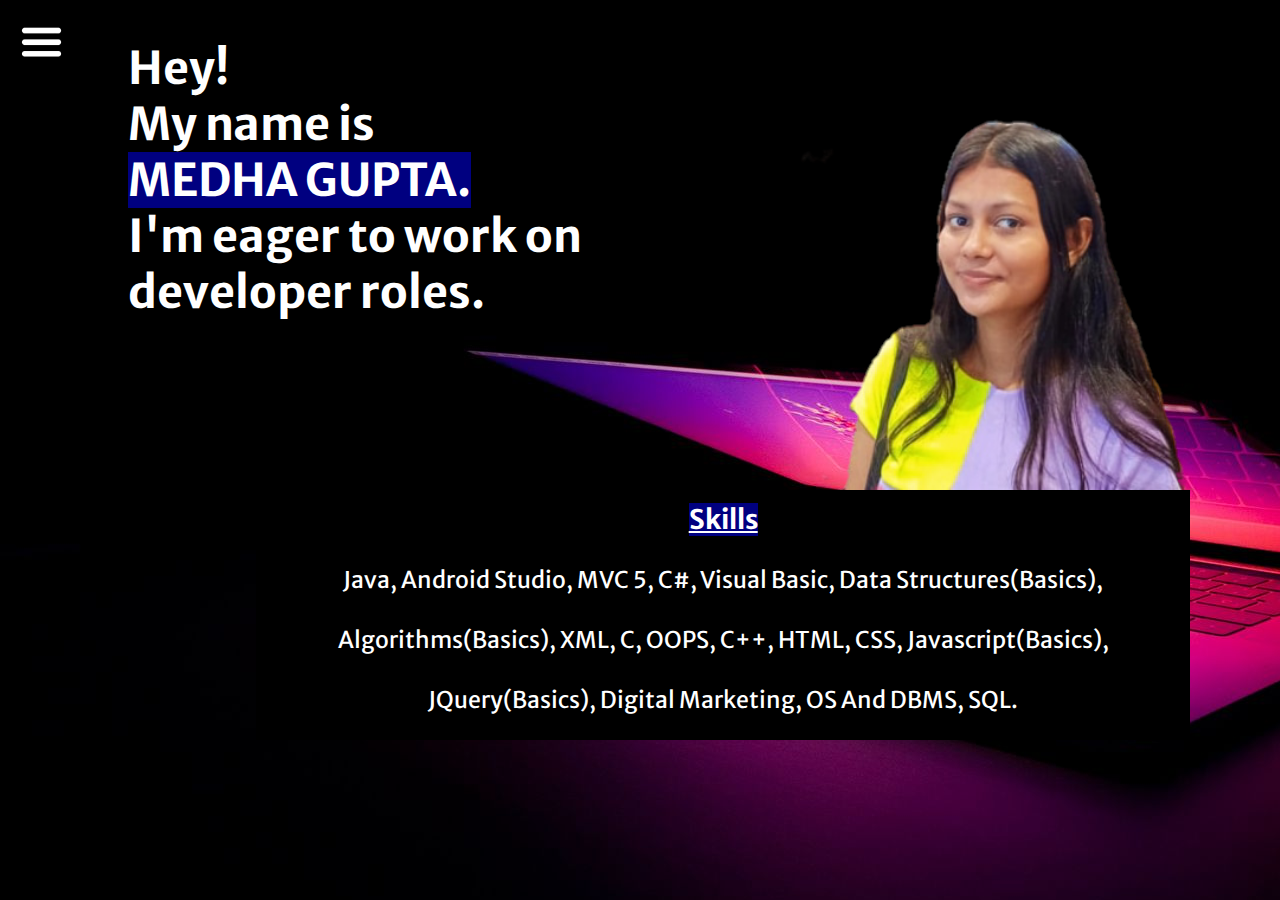
<file: index.html>
<!DOCTYPE html>
<html>

<head>
	<title>Portfolio</title>
	<link rel="stylesheet" href="style.css">
</head>

<body background="pic.jpg">
	<div class="box">

		<div class="sidebar sidebarGo">

			<nav>

				<ul>

					<li><img src="me.png" width=" 160px" height="160px"> </li>
					<li><a href="index.html">Why Me?</a></li>
					<li><a href="Educational Qualifications.html">Educational Qualifications</a></li>
					<li><a href="Projects.html">Projects</a></li>
					<li><a href="Achievements & Other Interests.html">Achievements & Other Interests</a></li>
					<li><a href="contactMe.html">Contact Me</a></li>
				</ul>
			</nav>
		</div>
		<div class="main">
			<div class="hamburger">
				<img class="ham" src="lines.jpg" alt="" width="43px">
				<img class="cross" src="download.png" alt="" width="20px">

			</div>
			<div class="devPic">
				<img src="me.png" width=" 450px" height="450px" align="right">
			</div>

			<div class="info">
				<p>
				<h4><mark style="background-color: black;color:white;">Hey!</h5> </mark>
					<h4><mark style="background-color: black;color:white;">My name is</h4>
					<h4></mark><mark style="background-color: navy;color:white;">MEDHA GUPTA.</h4></mark>
					<h4><mark style="background-color: black;color:white;">I'm eager to work on developer roles.</h4>
					</mark>
					</p>
			</div>
			<div class="info2">
				<p1>
					<h3><mark style="background-color: navy;color:white;"><u>
								Skills</u></h3>Java, Android Studio, MVC 5, C#, Visual Basic, Data Structures(Basics),
					Algorithms(Basics), XML, C, OOPS, C++, HTML, CSS, Javascript(Basics), JQuery(Basics), Digital
					Marketing, OS And DBMS, SQL.
				</p1></mark></h3>
				</p1>
			</div>

		</div>
	</div>
	<script src="script.js"></script>

</body>

</html>
</file>
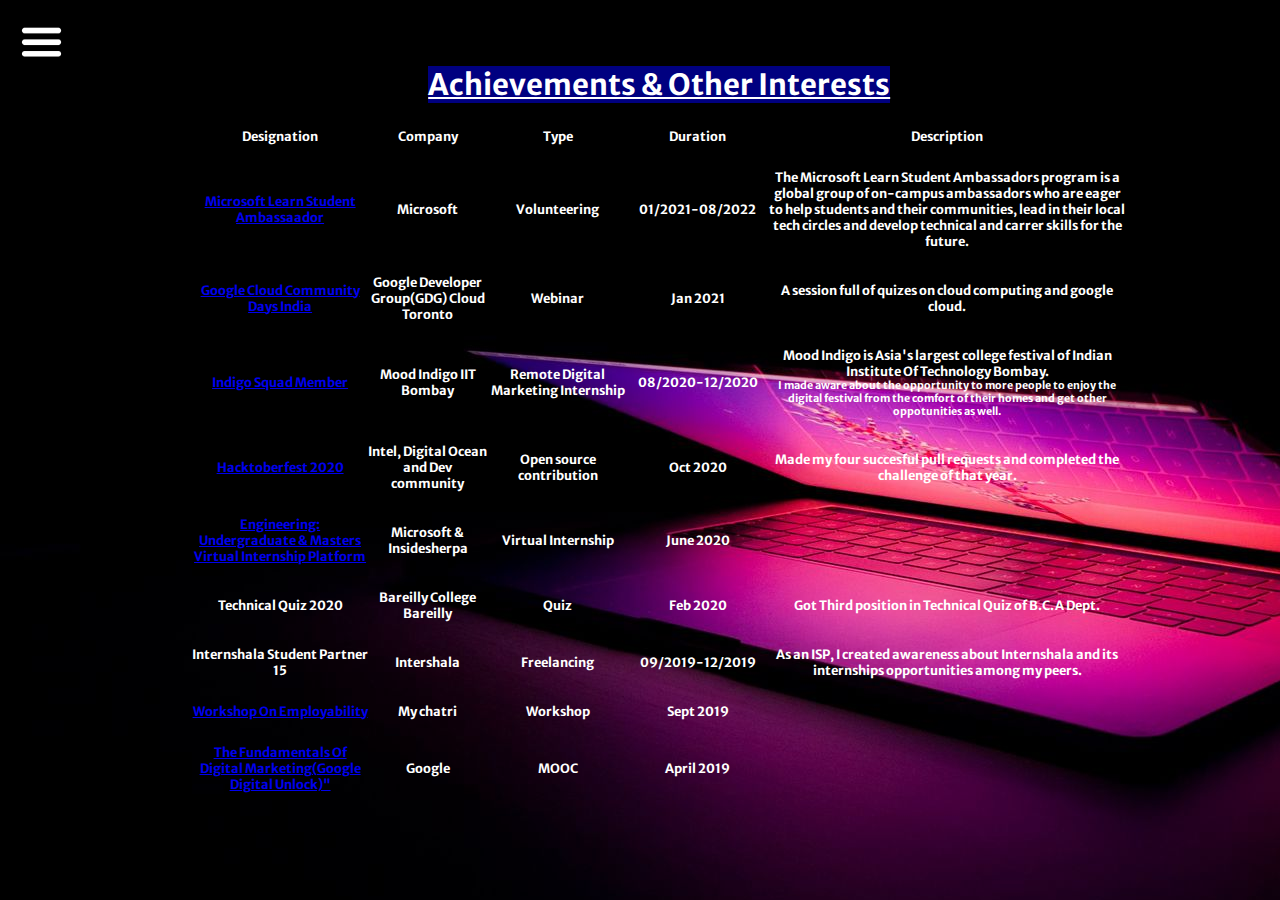
<file: Achievements & Other Interests.html>
<!DOCTYPE html>
<html>
<head>
	<title></title>
	<link rel="stylesheet" href = "style.css">
</head>
<body
	background = "pic.jpg">
	<div class = "box">

	<div class ="sidebar sidebarGo">
		<nav>
		<nav>
			<ul>
				<li><img src ="me.png" width =" 160px" height ="160px"
					></li>
				<li><a href = "index.html">Why Me?</a></li>
				<li><a href = "Educational Qualifications.html">Educational Qualifications</a></li>
				<li><a href = "Projects.html">Projects</a></li>
				<li><a href = "Achievements & Other Interests.html">Achievements & Other Interests</a></li>
				<li><a href = "contactMe.html">Contact Me</a></li>
			</ul>
		</nav>
	</div>
	<div class = "main">
		<div class="hamburger">
		<img class = "ham" src ="lines.jpg" alt="" width="43">
	<img class ="cross" src ="download.png" alt="" width="20">

</div>
	<div class="info3">
		 <h3><mark style="background-color: navy;color:white;"><u>
		Achievements & Other Interests</u>
		<p1><table style="font-size: 1vw">
			<tr>
				<th>Designation</th>
				<th>Company</th>
				<th style="width:15%" >Type</th>
				<th style="width:15%">Duration</th>
				<th>Description</th>
			</tr>
			<tr>
			<td><a href =" https://drive.google.com/file/d/1gGtQ8OY69iaAwefcRfRHGJ8XdAHdNS6N/view?usp=drivesdk">Microsoft Learn Student Ambassaador</a></td>
			<td>Microsoft</td>
			<td >Volunteering</td>
			<td >01/2021-08/2022</td>
			<td>The Microsoft Learn Student Ambassadors program is a global group of on-campus ambassadors who are eager to help students and their communities, lead in their local tech circles and develop technical and carrer skills for the future.</td>
</tr>
<tr>
	<td><a href="  https://drive.google.com/file/d/1O70VC2GAIwjpt7x4ZTI1cDDmGFuqQbLU/view?usp=drivesdk">Google Cloud Community Days India</a></td>
	<td>Google Developer Group(GDG) Cloud Toronto</td>
	<td>Webinar</td>
	<td>Jan 2021</td>
	<td>A session full of quizes on cloud computing and google cloud.</td>
</tr>
<tr>
	<td><a href =" https://drive.google.com/file/d/1do8CeeERp3vopfsk6JDoAJoTZDlXgiU9/view?usp=drivesdk">Indigo Squad Member</a></td>
			<td>Mood Indigo IIT Bombay</td>
			<td >Remote Digital Marketing Internship</td>
			<td >08/2020-12/2020</td>
			<td>Mood Indigo is Asia's largest college festival of Indian Institute Of Technology Bombay.
				<h5>I made aware about the opportunity to more people to enjoy the digital festival from the comfort of their homes and get other oppotunities as well.</h5></td>
</tr>
<tr>
	<td><a href="https://dev.to/medha3102">Hacktoberfest 2020</a></td>
	<td>Intel, Digital Ocean and Dev community</td>
	<td>Open source contribution</td>
	<td>Oct 2020</td>
	<td>Made my four succesful pull requests and completed the challenge of that year.</td>
</tr>
<tr>
	<td><a href=" https://drive.google.com/file/d/10WHafhTDEZ5155RuJkYIGPBanQg29d_3/view?usp=drivesdk">Engineering: Undergraduate & Masters Virtual Internship Platform</a></td>
	<td>Microsoft & Insidesherpa</td>
	<td>Virtual Internship</td>
	<td>June 2020</td>
	<td></td> 
</tr>
<tr>
	<td>Technical Quiz 2020</td>
	<td>Bareilly College Bareilly</td>
	<td>Quiz</td>
	<td>Feb 2020</td>
	<td>Got Third position in Technical Quiz of B.C.A Dept.</td>
</tr>
<tr>
	<td>Internshala Student Partner 15</td>
	<td>Intershala</td>
	<td>Freelancing</td>
	<td>09/2019-12/2019</td>
	<td>As an ISP, I created awareness about Internshala and its internships opportunities among my peers.</td>
</tr>
<tr>
	<td><a href="  https://drive.google.com/file/d/1-PKycKpuPh33FQutT9JGc7QjHFIqnaeW/view?usp=drivesdk">Workshop On Employability</a></td>
	<td>My chatri</td>
	<td>Workshop</td>
	<td>Sept 2019</td>
	<td></td>
</tr>
<tr>
	<td><a href="  https://drive.google.com/file/d/1zlNd-_V4qpGanF3riCDl9FYCe2Zolylv/view?usp=drivesdk">The Fundamentals Of Digital Marketing(Google Digital Unlock)"</a></td>
	<td>Google</td>
	<td>MOOC</td>
	<td>April 2019</td>
	<td></td>
</tr>


		</table></p1>
		
		</mark></h3>
		
	</div>
	
	</div>
</div>
<script src="script.js"></script>

</body>
</html>
</file>
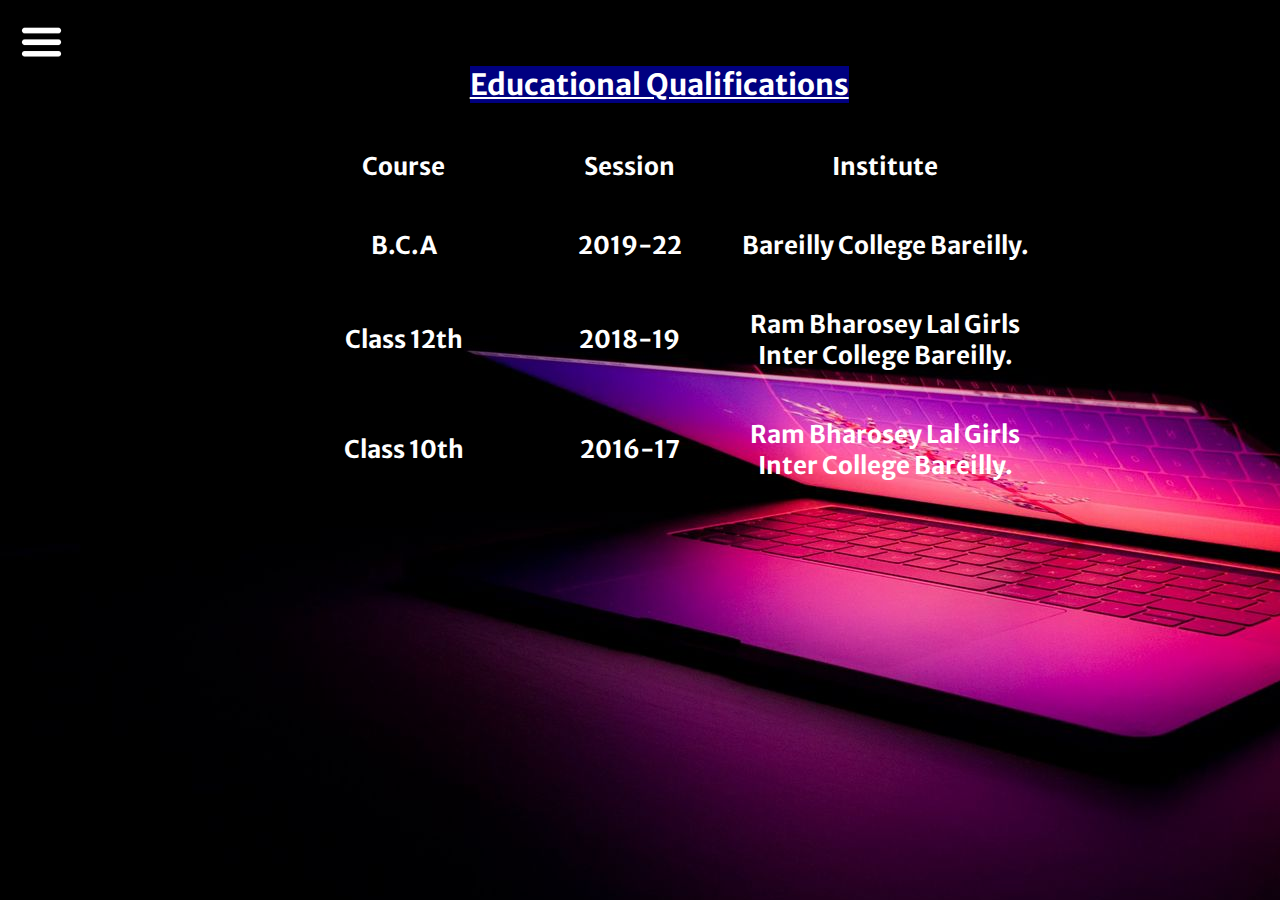
<file: Educational qualifications.html>
<!DOCTYPE html>
<html>
<head>
	<title></title>
	<link rel="stylesheet" href = "style.css">
</head>
<body
	background = "pic.jpg">
	<div class = "box">

	<div class ="sidebar sidebarGo">
		<nav>
		<nav>
			<li><img src ="me.png" width =" 160px" height ="160px"
				></li>
			<ul><li><a href = "index.html">Why Me?</a></li>
				<li><a href = "Educational Qualifications.html">Educational Qualifications</a></li>
				<li><a href = "Projects.html">Projects</a></li>
				<li><a href = "Achievements & Other Interests.html">Achievements & Other Interests</a></li>
				<li><a href = "contactMe.html">Contact Me</a></li>
			</ul>
		</nav>
	</div>
	<div class = "main">
<div class="hamburger">
		<img class = "ham" src ="lines.jpg" alt="" width="43">
	<img class ="cross" src ="download.png" alt="" width="20">

</div>		
	<div class="info3">
		 <h3><mark style="background-color: navy;color:white;"><u>
		Educational Qualifications</u>
		<h5><table>
			<tr>
				<th>Course</th>
				<th>Session</th>
				<th style="width:40%">Institute</th>
			</tr>
			<tr>
			<td>B.C.A</td>
			<td>2019-22</td>
			<td>Bareilly College Bareilly.</td>
</tr>
<tr>
	<td>Class 12th</td>
	<td>2018-19</td>
	<td>Ram Bharosey Lal Girls Inter College Bareilly.</td>
</tr>
<tr>
	<td>Class 10th</td>
	<td>2016-17</td>
	<td>Ram Bharosey Lal Girls Inter College Bareilly.</td>
</tr>
		</table></h5>
		</mark></h3>
		
	</div>
	
	</div>
</div>
<script src="script.js"></script>

</body>
</html>
</file>
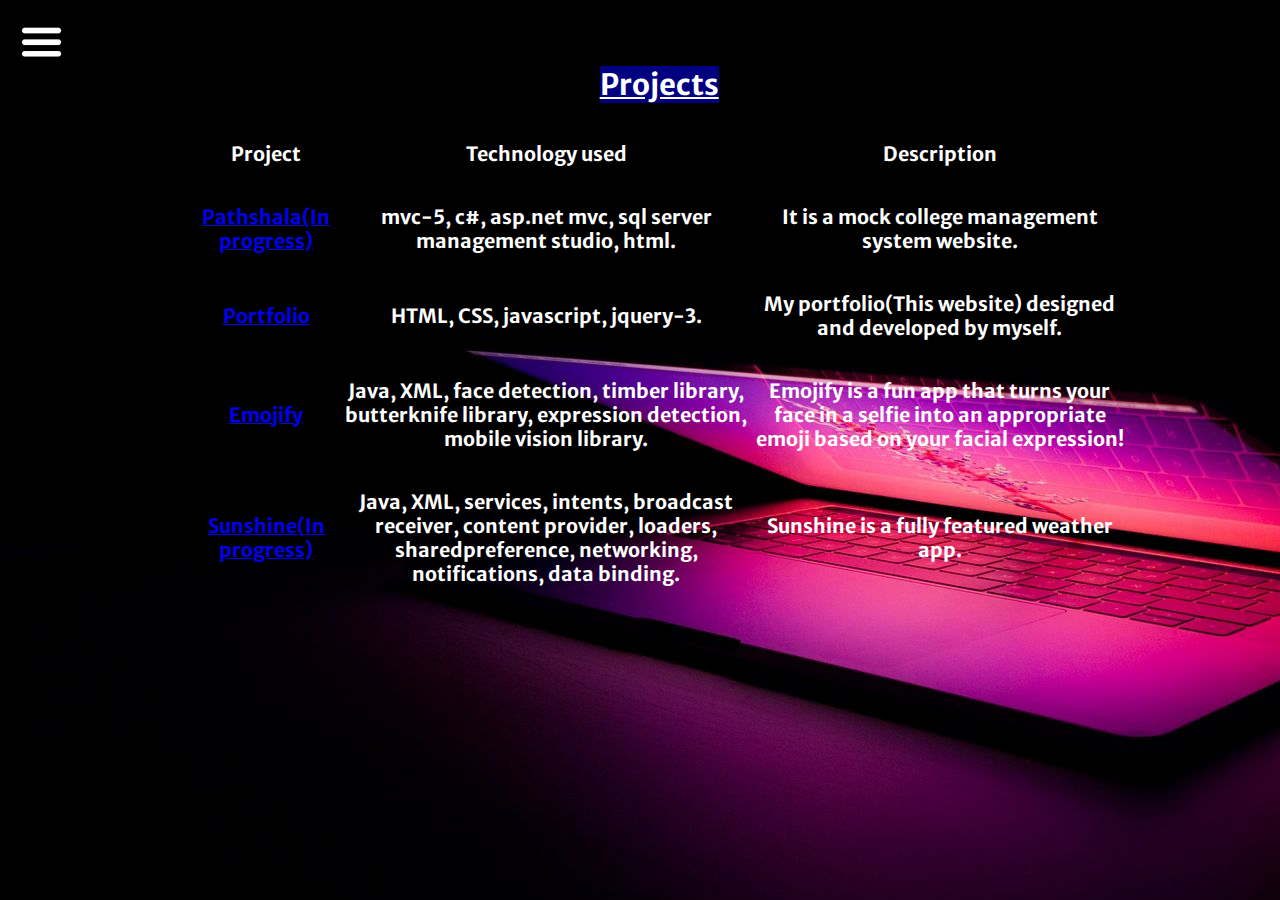
<file: Projects.html>
<!DOCTYPE html>
<html>
<head>
	<title></title>
	<link rel="stylesheet" href = "style.css">
</head>
<body
	background = "pic.jpg" >
	<div class = "box">

<div class ="sidebar sidebarGo">
		<nav>
		<nav>
			<ul>
				<li><img src ="me.png" width =" 160px" height ="160px"
					></li>
				<li><a href = "index.html">Why Me?</a></li>
				<li><a href = "Educational Qualifications.html">Educational Qualifications</a></li>
				<li><a href = "Projects.html">Projects</a></li>
				<li><a href = "Achievements & Other Interests.html">Achievements & Other Interests</a></li>
				<li><a href = "contactMe.html">Contact Me</a></li>
			</ul>
		</nav>
	</div>
	<div class = "main">
<div class="hamburger">
		<img class = "ham" src ="lines.jpg" alt="" width="43">
	<img class ="cross" src ="download.png" alt="" width="20">

</div>		
	<div class="info3">
		 <h3><mark style="background-color: navy;color:white;"><u>
		Projects</u>
		<h6><table>
			<tr>
				<th >Project</th>
				<th >Technology used</th>
				<th style="width:40%">Description</th>
			</tr>
			<tr>
				<td><a href="https://github.com/medha-3102/Pathshala">Pathshala(In progress)</a></td>
				<td>mvc-5, c#, asp.net mvc, sql server management studio, html.</td>
				<td>It is a mock college management system website.</td>
	</tr>
			<tr>
			<td><a href="https://github.com/medha-3102/Portfolio">Portfolio</a></td>
			<td>HTML, CSS, javascript, jquery-3.</td>
			<td>My portfolio(This website) designed and developed by myself.</td>
</tr>
<tr>
	<td><a href="https://github.com/medha-3102/Emojify">Emojify</a></td>
	<td>Java, XML, face detection, timber library, butterknife library, expression detection, mobile vision library.</td>
	<td>Emojify is a fun app that turns your face in a selfie into an appropriate emoji based on your facial expression!</td>
</tr>
<tr>
	<td><a href="https://github.com/medha-3102/Sunshine">Sunshine(In progress)</a></td>
	<td>Java, XML, services, intents, broadcast receiver, content provider, loaders, sharedpreference, networking, notifications, data binding.</td>
	<td>Sunshine is a fully featured weather app.</td>
</tr>
		</table></h6>
		</mark></h3>
		
	</div>
	
	</div>
</div>
<script src="script.js"></script>

</body>
</html>
</file>
<file: style.css>
@import url('https://fonts.googleapis.com/css2?family=Merriweather+Sans&family=Merriweather:ital@1&display=swap');
*{
    margin: 0;
    padding:0;
}
.sidebar{
	background-color: black;
    font-size: 25px;
    color:white;
     font-family: 'Merriweather Sans', sans-serif;
     transition: transform 0.3s ease-in;
     position: absolute;
     width: 245px;
    
 align-items: center;
}
.sidebar nav li img{
    border-radius: 50%;
    background-color:  rgb(15, 37, 65);
}
.sidebar nav{
    width: 250px;
    height: 1000px;

}
.sidebar nav li{
	list-style: none;
	padding :18px;
    margin: 10px;
}
.sidebar nav li a{
    text-decoration: none;
    color:white;
}

.main{
    
    width : 300vw;
    height :50vw;
    padding-top:40px;
    padding-right:30px;
}
.info{
	color:black;
margin-left:10vw;
	font-size: 45px;
	width : 45vw;
    height :30vw;
  
    
}
.info2{
    line-height: 60px;
	text-align: center;
    display: flex;
	background-color: black;
	color:white;
	font-size: 23px;
	width : 73vw;
    height :250px;
    margin-left: 20vw;
   
    
}

.info3{
    align-content: center;
    justify-content: center;
    text-align: center;
    display: flex;
    background-color: transparent;
    color:darkorange;
    font-size: 25px;
    width : 73vw;
    height :40vw;
    margin-left: 15vw;
    margin-top:2vw;
}
table{
    border-collapse: separate;
    border-spacing: 0 2em;
}
.info3 nav{
    padding: 20px;
}
.info3 nav li{
    list-style: none;
    padding :33px;
}
.info3 nav li img{
    background-color: white;
}
.devPic img{
margin-right: 20px;
}

.box{
    display : flex;
    font-family: 'Merriweather Sans', sans-serif;
}
@media(max-width: 1054px){

.sidebarGo{

    transform: translate(-500px,0px);
    position: absolute;

}
body{
    background:black url("pic.jpg") no-repeat fixed center;
}

.devPic img{
    display: none;
}
.info{
    font-size: 80px;
    text-align: center;
    justify-content: center;
    margin-left: 280px;
    margin-top: 70px;
}
.info2{
    padding:30px;
    margin-top:600px;
    font-size: 35px;
    margin-left: 110px;
    height: 45vw;
}
table{
    border-collapse: separate;
    border-spacing: 1em 5em;
    
}
td{
    font-size: 23px;

}
th{
 font-size: 25px;

}
.info3 nav li{
  line-height:300px;
}
  
.info3{
    margin-top:100px;
   font-size: 35px;
}
.info3 nav li img{
    width: 150px;
    height: 150px;
    background-color: white;
}
.sidebar{
    width:410px;
}

.sidebar nav{
    margin-top:50px;
    margin-left: 10px;
    height: 2090px;
width: 400px;
}
.sidebar nav li{
    list-style: none;
    padding :50px;
    font-size: 40px;
}
.{

}
.hamburger{
    position: absolute;
cursor: pointer;
    margin-top:30px;
    margin-left: 35px;

}
.cross{
    align-content: top;
    width: 30px;
padding-left: 100px;
}
.sidebar nav li img{
    width: 230px;
    height: 230px;
    align-items: center;
    border-radius: 50%;
    background-color: rgb(15, 37, 65);
}

}

.sidebarGo{

    transform: translate(-500px,0px);
    position: absolute;

}

.cross{
    margin-left: 180px;
    margin-top: 5px;
   
}
.hamburger{
    position: absolute;
cursor: pointer;
   top: 20px;
    left: 20px;
}
</file>
